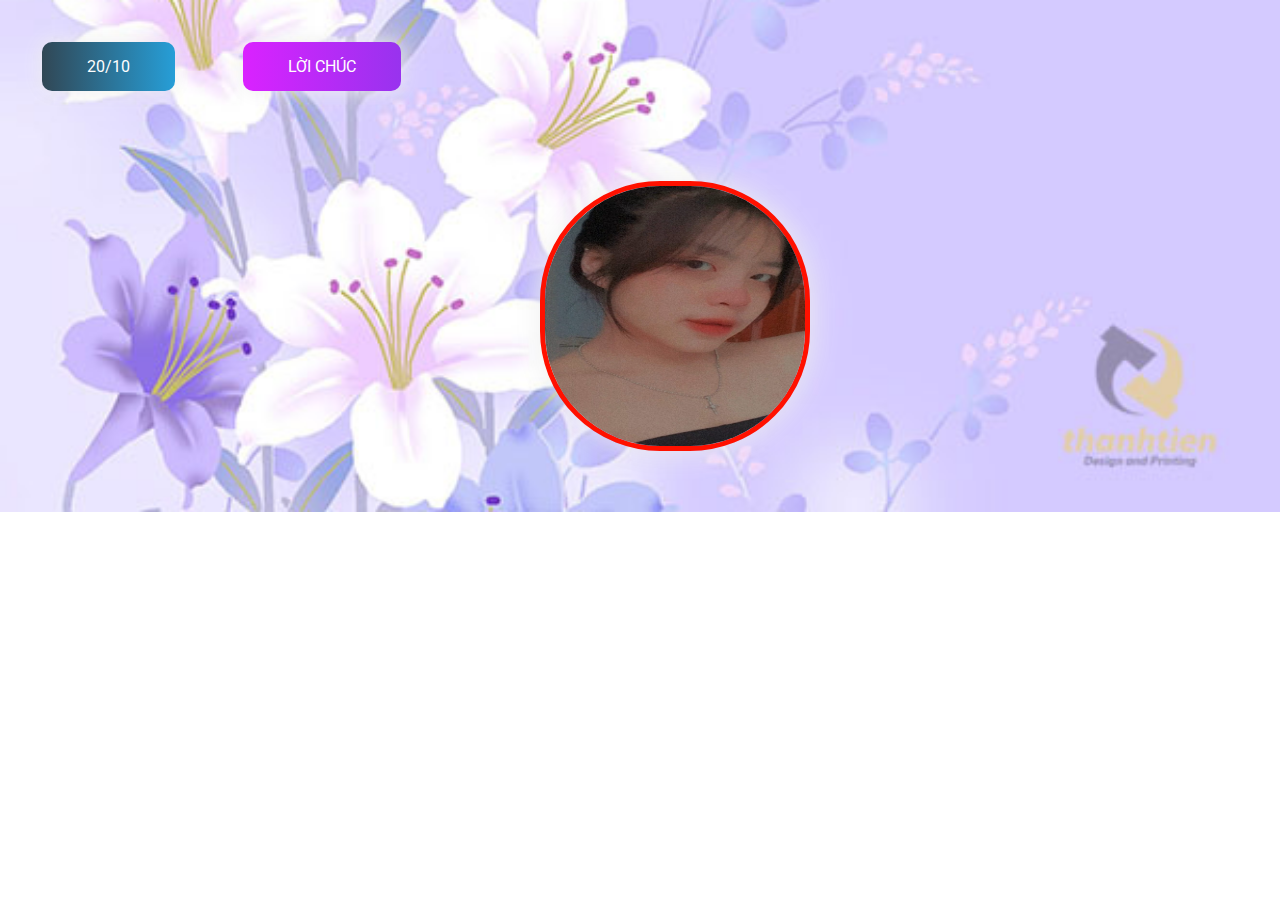
<file: index.html>
<!DOCTYPE html>
<html lang="en">
    <head>
        <meta charset="UTF-8" />
        <meta http-equiv="X-UA-Compatible" content="IE=edge" />
        <meta name="viewport" content="width=device-width, initial-scale=1.0" />
        <link rel="icon" type="image/png" href="./img/CILKGax.png" />
        <!-- 1. Tiêu đề của file index -->
        <title>Happy Women's VietNameseDay</title>
        <link rel="stylesheet" href="./css/style.css" />
    </head>
    <body class="page__main">
        <div class="buttons">
            <!-- Chữ ở menu bạn có thể sửa lại theo ý của bạn -->
            <a href="index.html" class="btn btn-bir">20/10</a>
            <a href="timeline.html" class="btn btn-timeline">Lời chúc</a>
        </div>

        <!-- 2. Phần ảnh của người bạn mún chúc -->
        <img src="./img/MyAvatar.jpg" alt="" class="cover" />

        <!-- 3. Phần nhạc -->
        <audio id="player" autoplay loop>
            <source src="./music/music.mp3" type="audio/mp3" />
        </audio>
    </body>
</html>
</file>
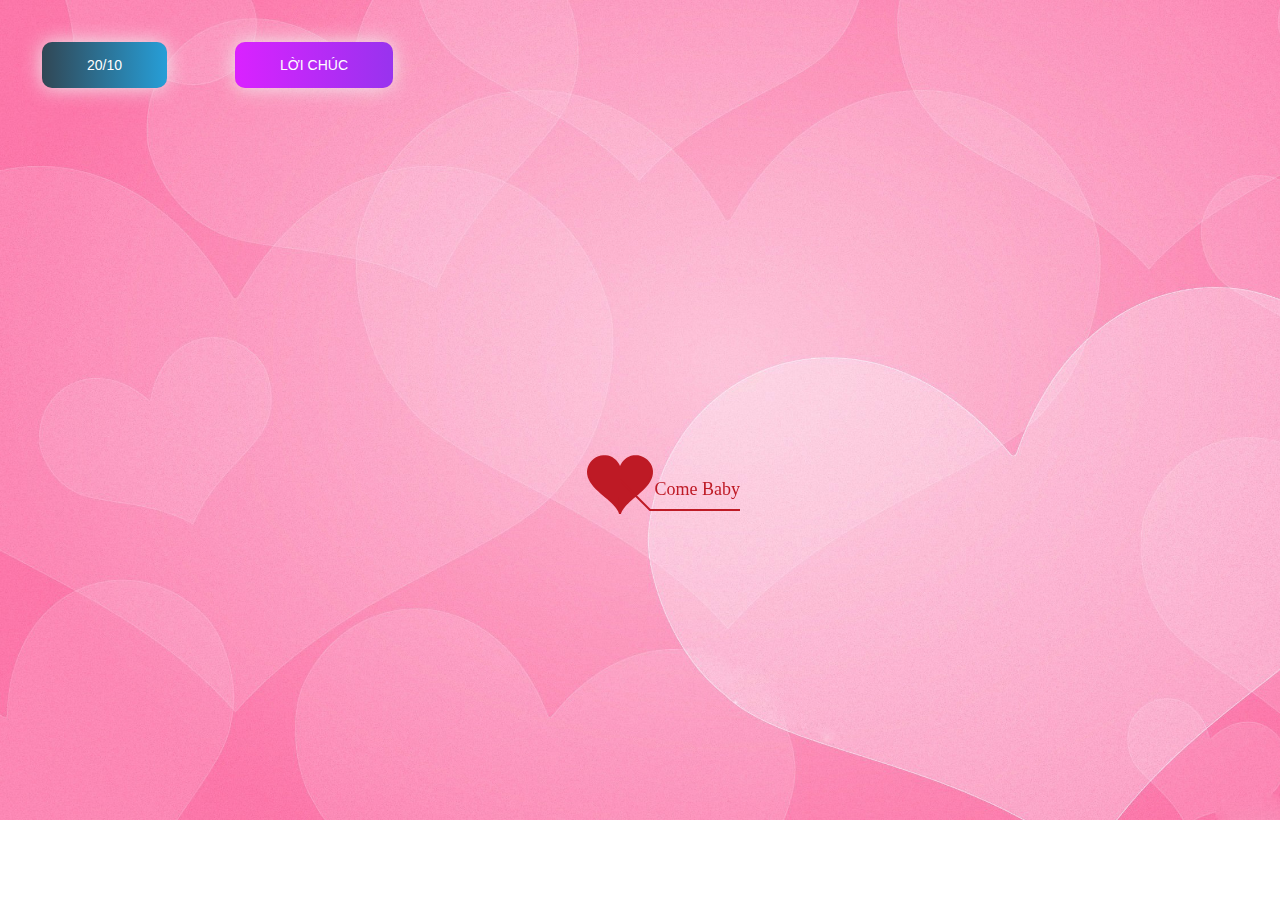
<file: timeline.html>
﻿<!DOCTYPE html PUBLIC "-//W3C//DTD XHTML 1.0 Strict//EN" "http://www.w3.org/TR/xhtml1/DTD/xhtml1-strict.dtd">
<html xml:lang="en" xmlns="http://www.w3.org/1999/xhtml">
<head>
		<meta http-equiv="Content-Type" content="text/html; charset=UTF-8">
		<link rel="icon" type="image/png" href="./img/CILKGax.png">
        <!-- Tiêu đề của trang dòng thời gian -->
		<title>Thời gian đã trải qua</title>	    
        <link type="text/css" rel="stylesheet" href="./css/default.css">
        <link rel="stylesheet" href="./css/style.css">
		<script type="text/javascript" src="./js/jquery.min.js"></script>
		<script type="text/javascript" src="./js/jscex.min.js"></script>
		<script type="text/javascript" src="./js/jscex-parser.js"></script>
		<script type="text/javascript" src="./js/jscex-jit.js"></script>
		<script type="text/javascript" src="./js/jscex-builderbase.min.js"></script>
		<script type="text/javascript" src="./js/jscex-async.min.js"></script>
		<script type="text/javascript" src="./js/jscex-async-powerpack.min.js"></script>
		<script type="text/javascript" src="./js/functions.js" charset="utf-8"></script>
		<script type="text/javascript" src="./js/love.js" charset="utf-8"></script>
	    <style type="text/css"></style>

</head>
    <body>
        <div class="buttons">
            <a href="index.html" class="btn btn-bir">20/10</a>
            <a href="timeline.html" class="btn btn-timeline">Lời chúc</a>
        </div>
        <div id="main">
             <div id="wrap">
                <div id="text">
			        <div id="code">
					<!-- 4. CHỈNH SỬA LỜI CHÚC CỦA BẠN TẠI ĐÂY-->
			      <font color="#3500ff"><span class="say">Tặng em một món quà nhỏ bé đầy ắp sự chân thành</span><br>
						<span class="say">Quan tâm và lời nguyện cầu của anh</span><br>
						<span class="say">Mong em luôn được an yên, hạnh phúc</span><br>
                        <span class="say">Luôn vững vàng trước mọi khó khăn của cuộc sống</span><br>
                        <span class="say">Mong điều đẹp nhất sẽ đến với em trong hôm nay và cả những ngày sau</span><br>
						<span class="say"> </span><br>
						<span class="say">Chúc honey của anh 20/10 tràn ngập niềm vui và những nụ cười</span><br>
						<span class="say"> </span><br>
                        <span class="say"><span class="space"></span> -- Anh yêu Em --</span>
			  </font></p>
      </div>
                </div>
                <div id="clock-box">
					<span class="STYLE1"> Thời gian đã gặp được em</span>  <!--Có thể thay đổi chổ này thành số tuổi của người bạn muốn chúc -->
                  <div id="clock"></div>
              </div>
                <canvas id="canvas" width="1100" height="680"></canvas>
            </div>
            
        </div>

    <!-- Phần nhạc -->
    <audio id="player" autoplay loop>
        <source src="./music/music.mp3" type="audio/mp3" />
    </audio>
    <script>
    (function(){
        var canvas = $('#canvas');
		
        if (!canvas[0].getContext) {
            $("#error").show();
            return false;        }

        var width = canvas.width();
        var height = canvas.height();        
        canvas.attr("width", width);
        canvas.attr("height", height);
        var opts = {
            seed: {
                x: width / 2 - 20,
                color: "rgb(190, 26, 37)",
                scale: 2
            },
            branch: [
                [535, 680, 570, 250, 500, 200, 30, 100, [
                    [540, 500, 455, 417, 340, 400, 13, 100, [
                        [450, 435, 434, 430, 394, 395, 2, 40]
                    ]],
                    [550, 445, 600, 356, 680, 345, 12, 100, [
                        [578, 400, 648, 409, 661, 426, 3, 80]
                    ]],
                    [539, 281, 537, 248, 534, 217, 3, 40],
                    [546, 397, 413, 247, 328, 244, 9, 80, [
                        [427, 286, 383, 253, 371, 205, 2, 40],
                        [498, 345, 435, 315, 395, 330, 4, 60]
                    ]],
                    [546, 357, 608, 252, 678, 221, 6, 100, [
                        [590, 293, 646, 277, 648, 271, 2, 80]
                    ]]
                ]] 
            ],
            bloom: {
                num: 700,
                width: 1080,
                height: 650,
            },
            footer: {
                width: 1200,
                height: 5,
                speed: 10,
            }
        }

        var tree = new Tree(canvas[0], width, height, opts);
        var seed = tree.seed;
        var foot = tree.footer;
        var hold = 1;

        canvas.click(function(e) {
            var offset = canvas.offset(), x, y;
            x = e.pageX - offset.left;
            y = e.pageY - offset.top;
            if (seed.hover(x, y)) {
                hold = 0; 
                canvas.unbind("click");
                canvas.unbind("mousemove");
                canvas.removeClass('hand');
            }
        }).mousemove(function(e){
            var offset = canvas.offset(), x, y;
            x = e.pageX - offset.left;
            y = e.pageY - offset.top;
            canvas.toggleClass('hand', seed.hover(x, y));
        });

        var seedAnimate = eval(Jscex.compile("async", function () {
            seed.draw();
            while (hold) {
                $await(Jscex.Async.sleep(10));
            }
            while (seed.canScale()) {
                seed.scale(0.95);
                $await(Jscex.Async.sleep(10));
            }
            while (seed.canMove()) {
                seed.move(0, 2);
                foot.draw();
                $await(Jscex.Async.sleep(10));
            }
        }));

        var growAnimate = eval(Jscex.compile("async", function () {
            do {
    	        tree.grow();
                $await(Jscex.Async.sleep(10));
            } while (tree.canGrow());
        }));

        var flowAnimate = eval(Jscex.compile("async", function () {
            do {
    	        tree.flower(2);
                $await(Jscex.Async.sleep(10));
            } while (tree.canFlower());
        }));

        var moveAnimate = eval(Jscex.compile("async", function () {
            tree.snapshot("p1", 240, 0, 610, 680);
            while (tree.move("p1", 500, 0)) {
                foot.draw();
                $await(Jscex.Async.sleep(10));
            }
            foot.draw();
            tree.snapshot("p2", 500, 0, 610, 680);

            canvas.parent().css("background", "url(" + tree.toDataURL('image/png') + ")");
            canvas.css("background", "#ffe");
            $await(Jscex.Async.sleep(300));
            canvas.css("background", "none");
        }));

        var jumpAnimate = eval(Jscex.compile("async", function () {
            var ctx = tree.ctx;
            while (true) {
                tree.ctx.clearRect(0, 0, width, height);
                tree.jump();
                foot.draw();
                $await(Jscex.Async.sleep(25));
            }
        }));

        var textAnimate = eval(Jscex.compile("async", function () {
		    var together = new Date();
		    var year = 2021, month = 8, day = 20;  // 5. thay đổi ngày tháng năm yêu nhau tại đây hoặc ngày sinh của người mà bạn muốn chúc
		    together.setFullYear(year, month - 1, day); 			
		    together.setHours(0);							
		    together.setMinutes(0);				
		    together.setSeconds(0);					
		    together.setMilliseconds(0);			

		    $("#code").show().typewriter();
            $("#clock-box").fadeIn(500);
            while (true) {
                timeElapse(together);
                $await(Jscex.Async.sleep(1000));
            }
        }));

        var runAsync = eval(Jscex.compile("async", function () {
            $await(seedAnimate());
            $await(growAnimate());
            $await(flowAnimate());
            $await(moveAnimate());

            textAnimate().start();

            $await(jumpAnimate());
        }));

        runAsync().start();
    })();
    </script>
</div>
</body>
</html>
</file>
<file: css/style.css>
@import url("https://fonts.googleapis.com/css2?family=Roboto:ital,wght@0,100;0,300;0,400;0,500;0,700;1,300;1,400&display=swap");

html {
    scroll-behavior: smooth;
    font-family: "Roboto", sans-serif;
}

a {
    text-decoration: none;
}

.page__main {
    /* Ảnh nền của trang đầu tiên nếu bạn muốn đổi thì đổi tại đây */
    background-image: url("../img/background.jpg");
    background-repeat: no-repeat;
    margin: 0;
    padding: 0;
    background-size: cover;
    background-position-y: -18rem;
}
.buttons {
    display: flex;
    column-gap: 3rem;
    padding: 2rem;
}

.btn-bir:hover {
    background-position: right center;
    color: #fff;
    text-decoration: none;
}

.btn-bir {
    background-image: linear-gradient(
        to right,
        #314755 0%,
        #26a0da 51%,
        #314755 100%
    );
    margin: 10px;
    padding: 15px 45px;
    text-align: center;
    text-transform: uppercase;
    transition: 0.5s;
    background-size: 200% auto;
    color: white;
    box-shadow: 0 0 20px #eee;
    border-radius: 10px;
    display: block;
}

.btn-timeline {
    background-image: linear-gradient(
        to right,
        #da22ff 0%,
        #9733ee 51%,
        #da22ff 100%
    );
}
.btn-timeline {
    margin: 10px;
    padding: 15px 45px;
    text-align: center;
    text-transform: uppercase;
    transition: 0.5s;
    background-size: 200% auto;
    color: white;
    box-shadow: 0 0 20px #eee;
    border-radius: 10px;
    display: block;
}

.btn-timeline:hover {
    background-position: right center; 
    color: #fff;
    text-decoration: none;
}


.cover {
    width: 260px;
    height: 260px;
   
    box-shadow: 0 0 30px #eee;
    position: absolute;
    margin-top: 3rem;
    left: calc(50% - 100px);
  
    border-radius: 120px;
    border: 5px solid rgb(255, 17, 0);
}
</file>
<file: css/default.css>
body {
    margin: 0;
    padding: 0;
    /* Ảnh nền của trang thứ 2 nếu bạn muốn thay đổi thì nó tại đây */
    background-image: url("../img/9SHW2XH.jpg");
    background-size: cover;
    background-repeat: no-repeat;
    font-size: 14px;
    font-family: "sans-serif", "sans-serif", sans-serif;
    color: #660086;
    overflow: auto;
}
a {
    color: #00ff45;
    font-size: 14px;
    text-decoration: none;
}
#main {
    width: 100%;
}
#wrap {
    position: relative;
    margin: 0 auto;
    width: 1100px;
    height: 680px;
    margin-top: 10px;
}
#text {
    width: 400px;
    height: 425px;
    left: 60px;
    top: 80px;
    position: absolute;
}
#code {
    display: none;
    font-size: 16px;
}
#clock-box {
    position: absolute;
    left: 60px;
    top: 550px;
    font-size: 28px;
    display: none;
}
#clock-box a {
    font-size: 28px;
    text-decoration: none;
}
#clock {
    margin-left: 48px;
}
#clock .digit {
    font-size: 64px;
}
#canvas {
    margin: 0 auto;
    width: 1100px;
    height: 680px;
}
#error {
    margin: 0 auto;
    text-align: center;
    margin-top: 60px;
    display: none;
}
.hand {
    cursor: pointer;
}
#code {
    width: 500px;
    color: #3b6900;
    font-family: cursive;
}
.space {
    margin-right: 150px;
}
</file>
